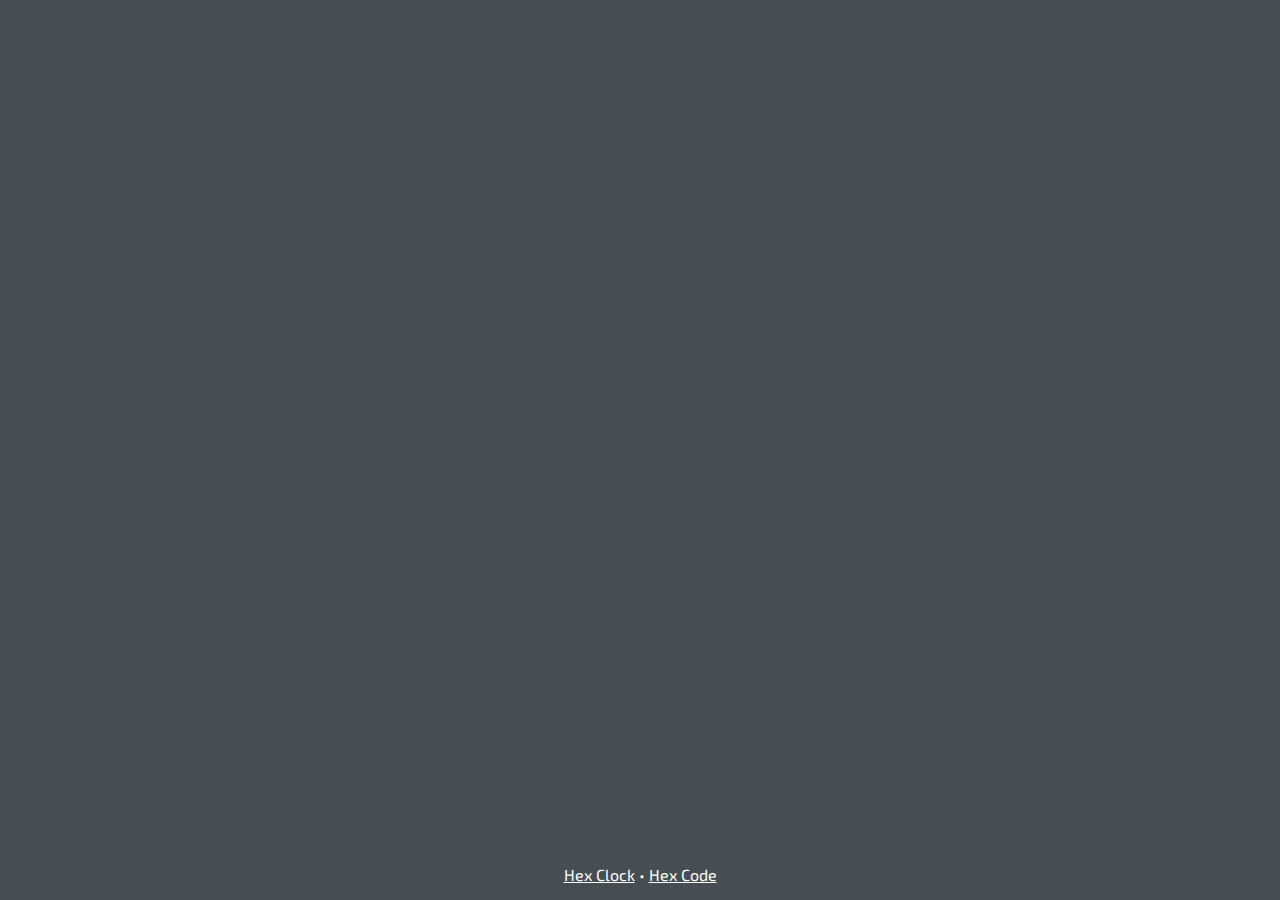
<file: index.html>
<!DOCTYPE html>
<html lang="en">
<head>
    <meta charset="UTF-8">
    <title>TIY Assignment 8: JavaScript Clock</title>
    <link href='http://fonts.googleapis.com/css?family=Exo+2:300' rel='stylesheet' type='text/css'>
    <link rel="stylesheet" href="normalize.css">
    <link rel="stylesheet" href="style.css">
    <script src="jquery-2.1.3.min.js"></script>
    <script src="clock.js"></script>

</head>
<body>

    <h1 class="clock"></h1>

    <div class="footer">
        <a href="hexclock.html">Hex Clock</a>
        &#8226;
        <a href="hexcode.html">Hex Code</a>
    </div>



    
</body>
</html>
</file>
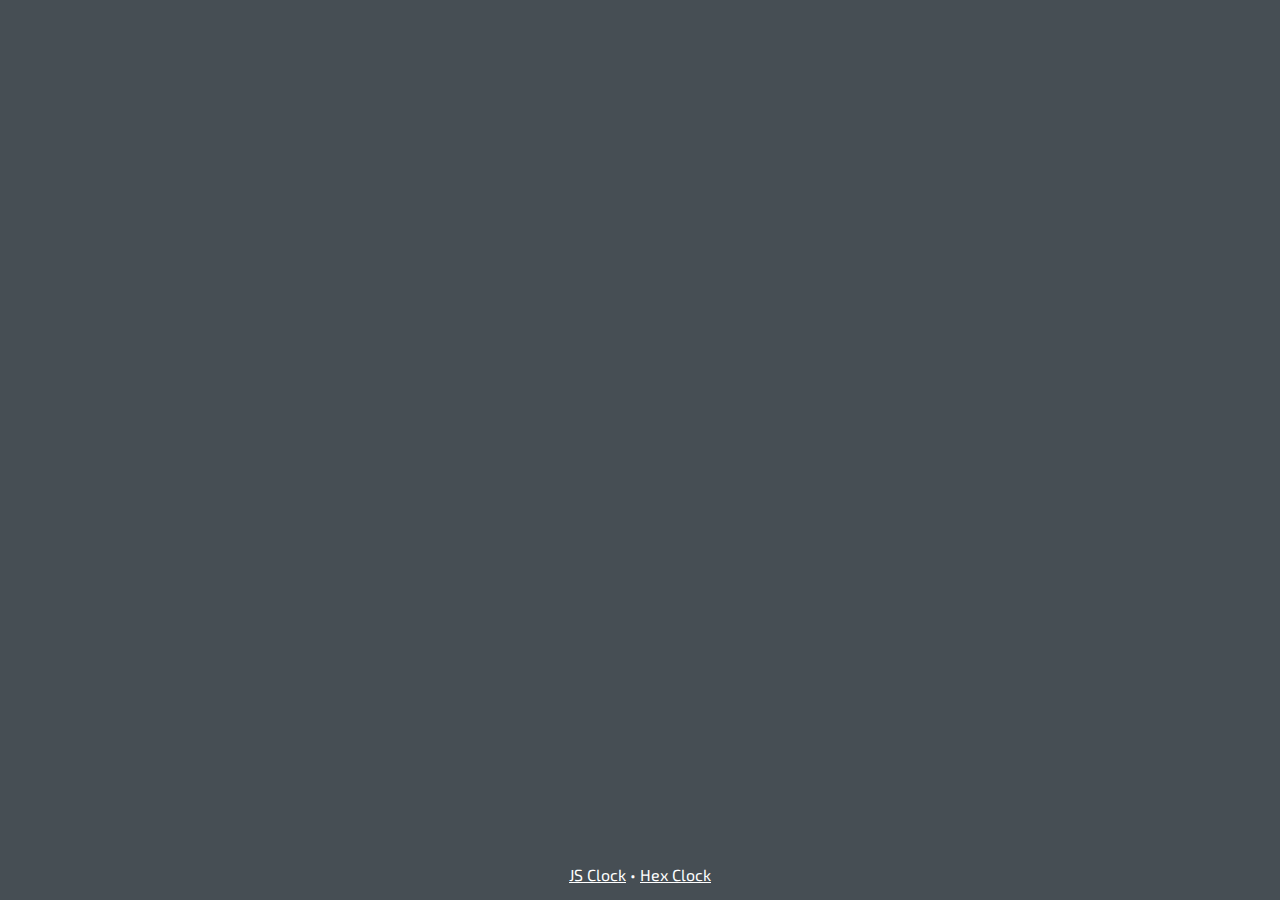
<file: hexcode.html>
<!DOCTYPE html>
<html lang="en">
<head>
    <meta charset="UTF-8">
    <title>TIY Assignment 8: Hex Code</title>
    <link href='http://fonts.googleapis.com/css?family=Exo+2:300' rel='stylesheet' type='text/css'>
    <link rel="stylesheet" href="normalize.css">
    <link rel="stylesheet" href="style.css">
    <script src="jquery-2.1.3.min.js"></script>
    <script src="clock.js"></script>

</head>
<body class="hex-code-page">

    <h1 class="hex-code"></h1>

    <footer class="footer">
        <a href="index.html">JS Clock</a>
        &#8226;
        <a href="hexclock.html">Hex Clock</a>
    </footer>



    
</body>
</html>
</file>
<file: style.css>
body {
    background-color: #464E54;
    display: flex;
    flex-direction: column;
    font-family: 'Exo 2', sans-serif;
    min-height: 100vh;
}  

.clock, .hex-clock, .hex-code {
    color: white;
    flex: 1;
    font-size: 8em;
    font-weight: normal;
    margin-top: 1em;
    text-align: center;
}

.footer {
    color: white;
    margin: auto;
    padding: 1em;
}

.footer a {
    color: white;
}

.footer a:hover {
    text-decoration: none;
}
</file>
